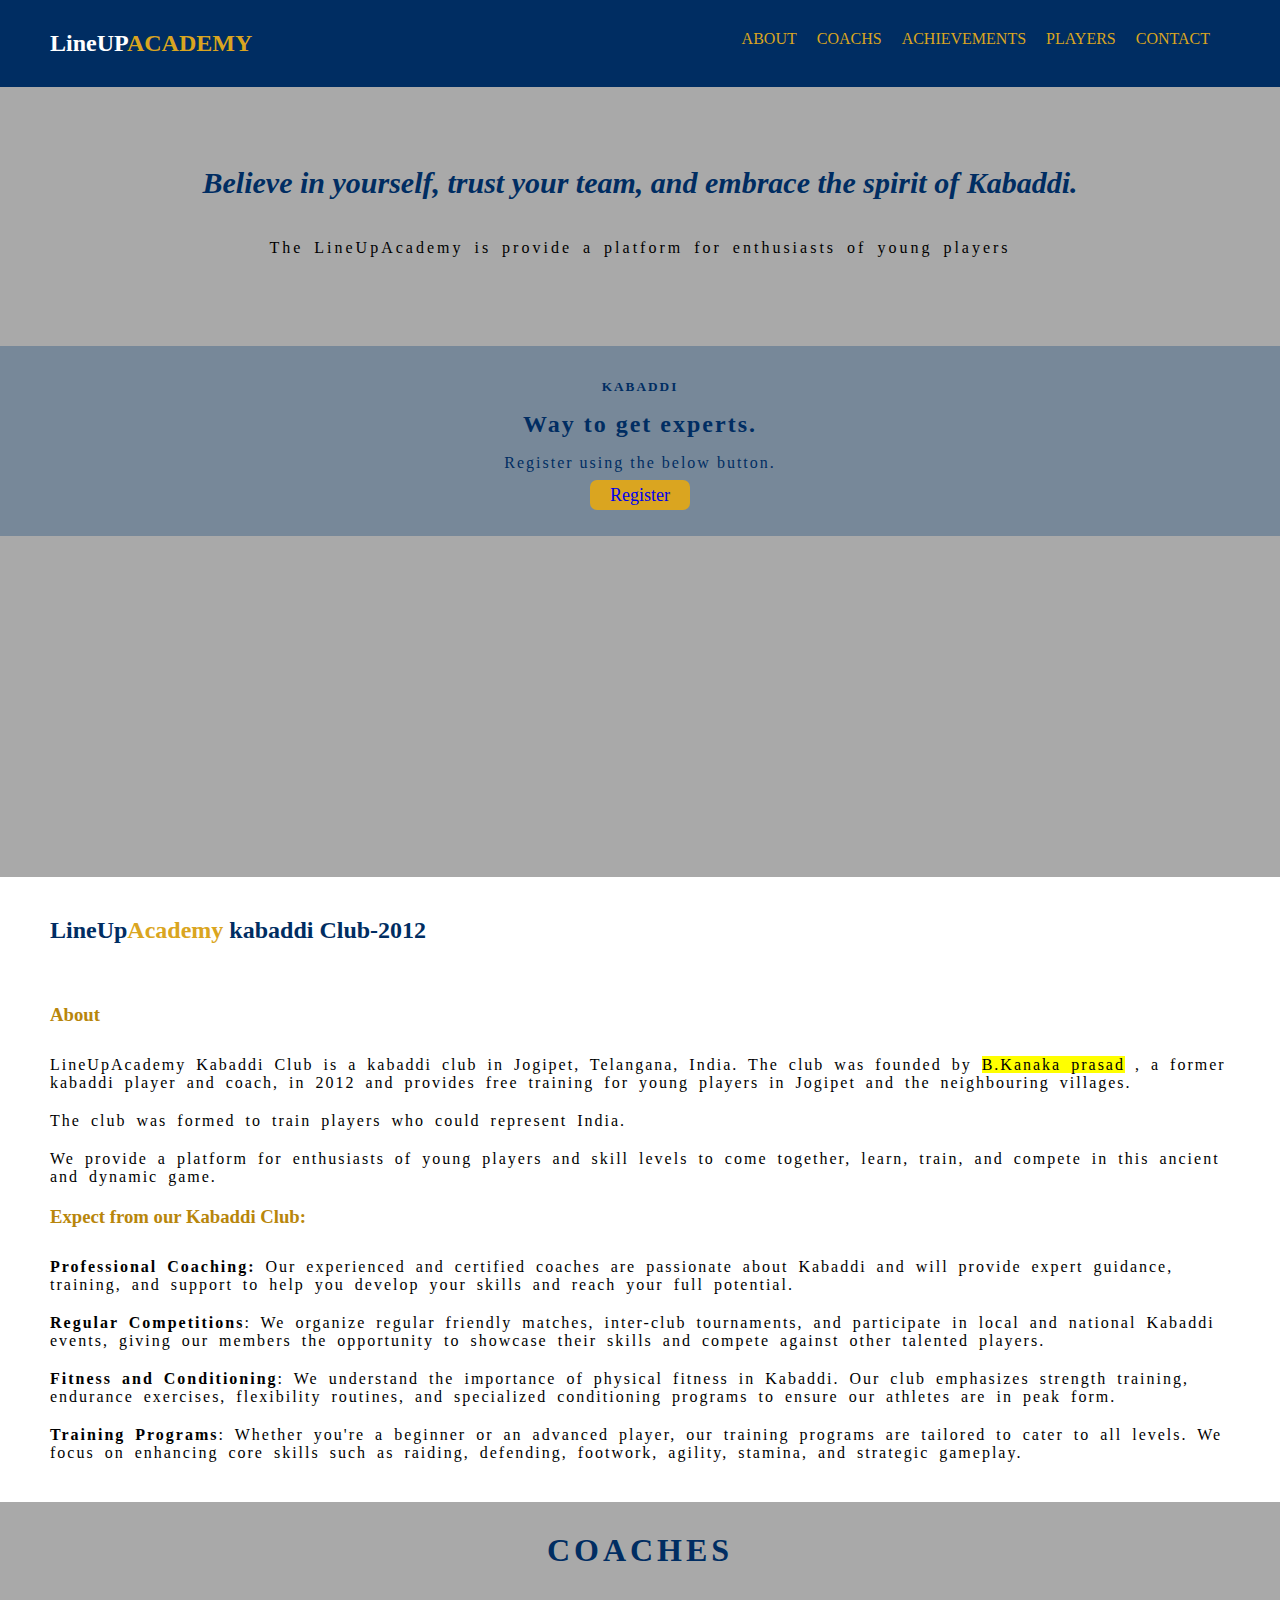
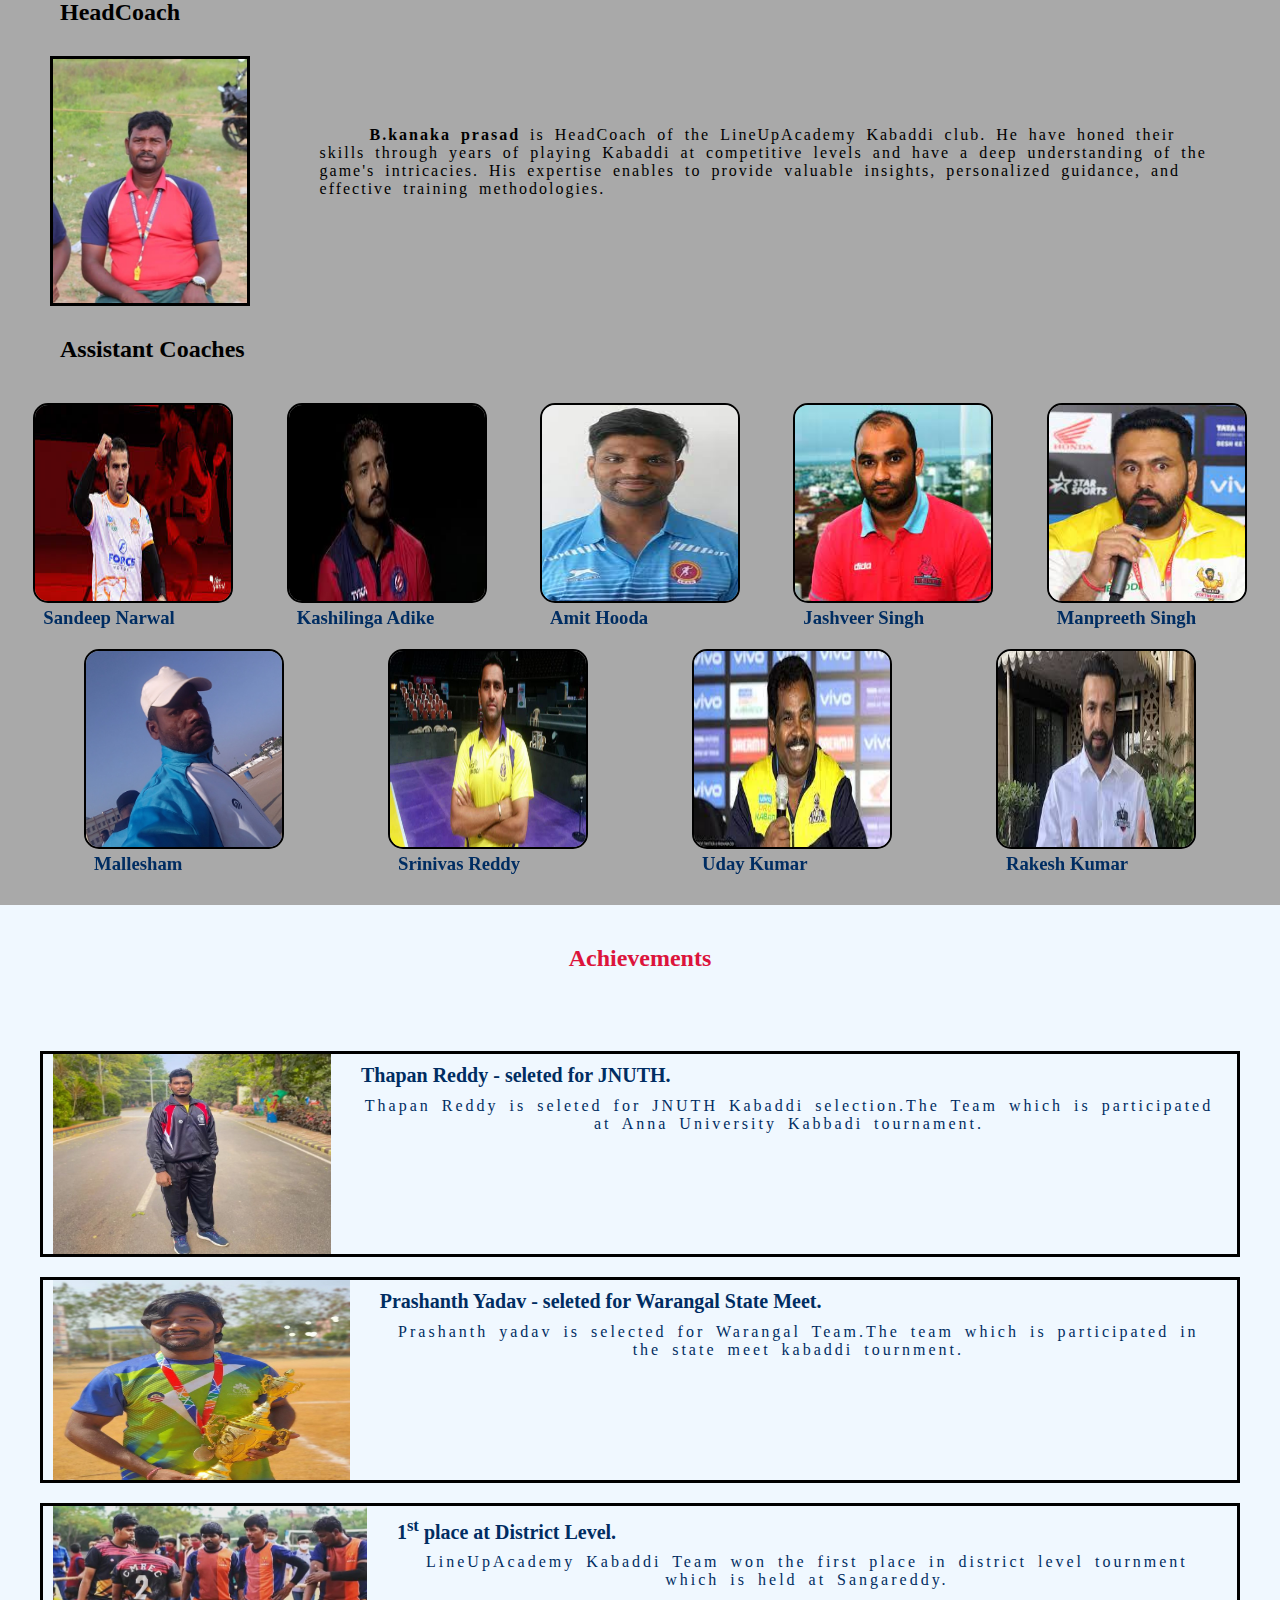
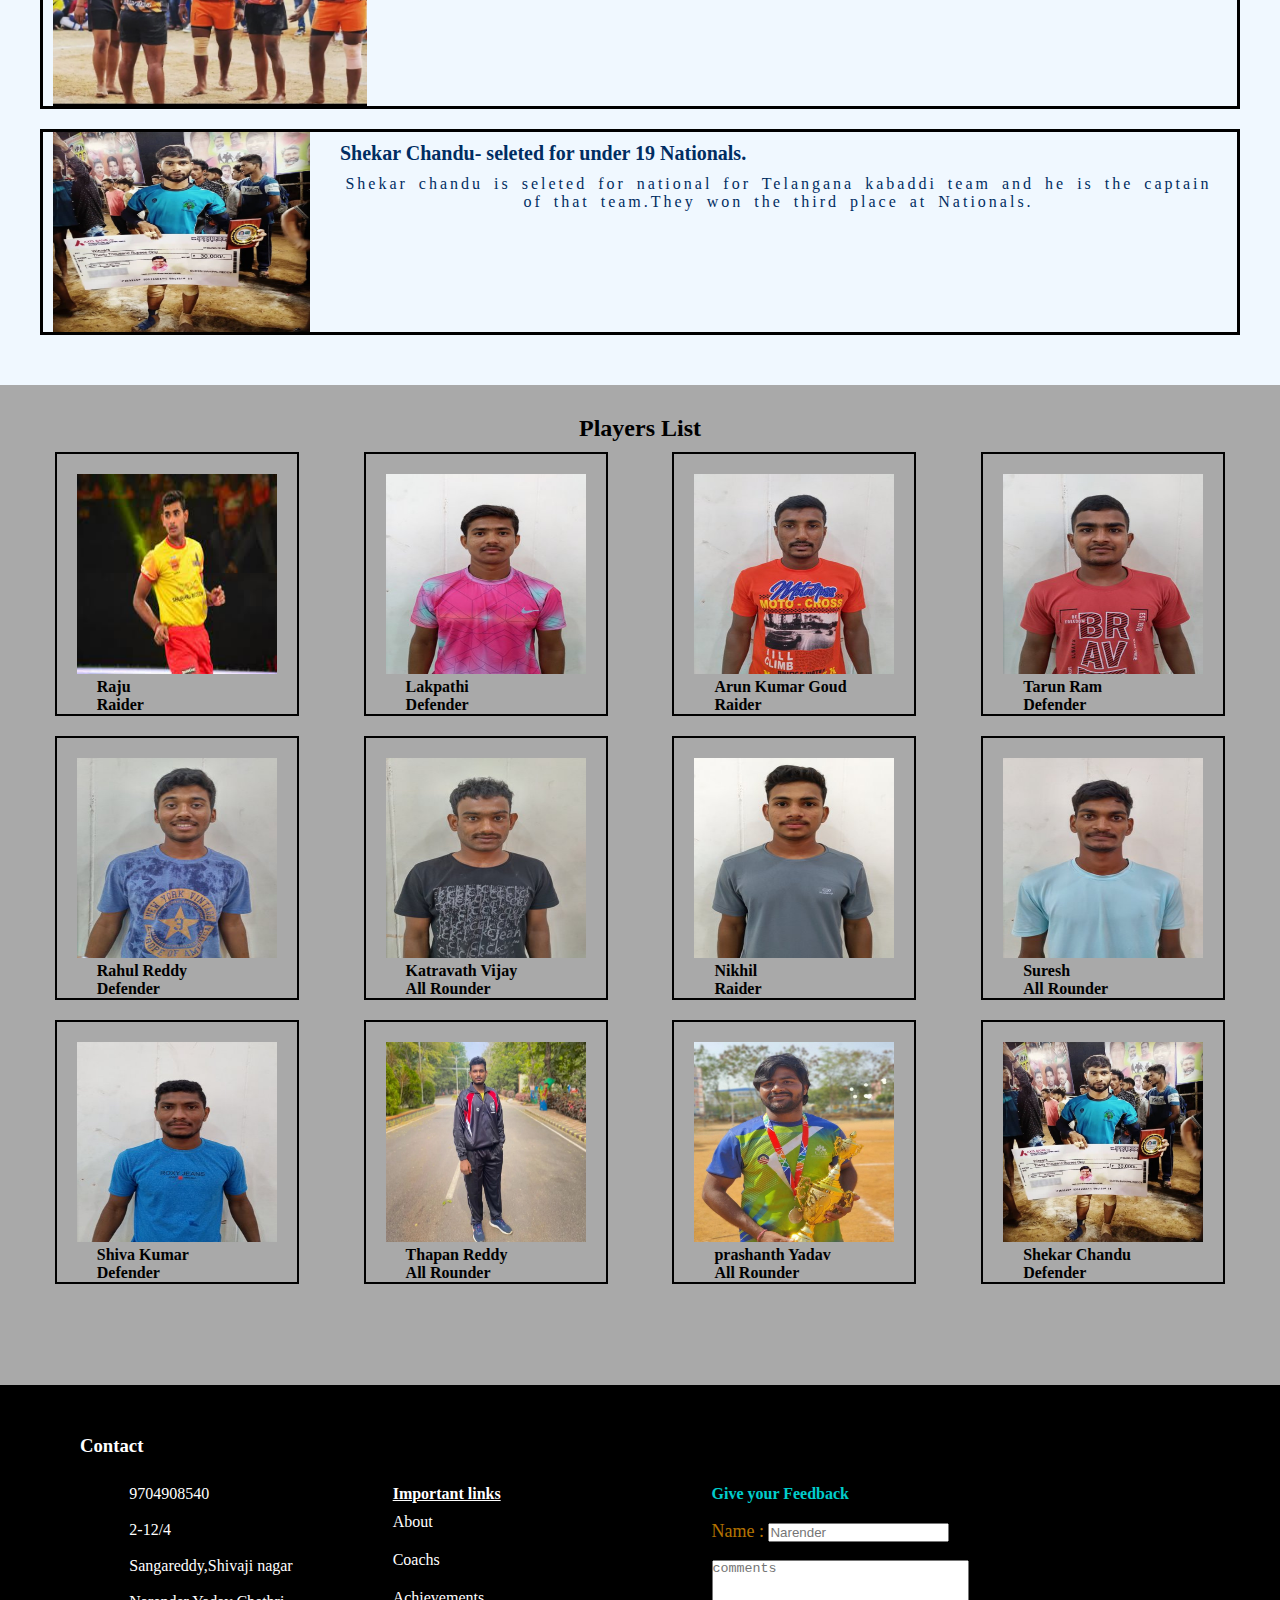
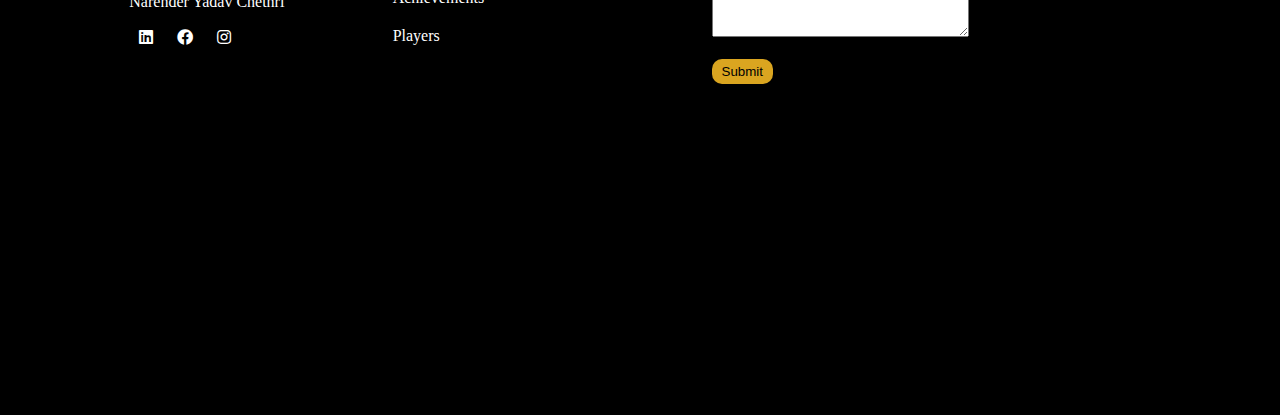
<file: index.html>
<!DOCTYPE html>
<html>

<head>
  <title>Landing page</title>
  <meta http-equiv="X-UA-Compatible" content="IE=edge">
  <meta name="viewport" content="width=device-width, initial-scale=1.0">
  <link rel="stylesheet" type="text/css" href="styles.css">
  <link rel="stylesheet" href="https://cdnjs.cloudflare.com/ajax/libs/font-awesome/5.15.3/css/all.min.css">

</head>

<body>
  <section class="firstpage">
    <header class="topnav">
      <h2>LineUP<span>ACADEMY</span></h2>
      <div class="navbars">
        <ul>
          <li><a href="#about">About</a></li>
          <li><a href="#coach">Coachs</a> </li>
          <li><a href="#achi">Achievements</a></li>
          <li><a href="#player">Players</a></li>
          <li><a href="#contact">Contact</a></li>
        </ul>
      </div>
    </header>
    <div class="heading">
      <p> Believe in yourself, trust your team, and embrace the spirit of Kabaddi. </p>
    </div>
    <div class="content">
      <p class="para1">The LineUpAcademy is provide a platform for enthusiasts of young players </p>
    </div>

    <div class="input">
      <h5>KABADDI</h5>
      <h2>Way to get experts.</h2>
      <P>Register using the below button.</P>
      <a href="registration.html" target="_blank">Register</a>
    </div>
  </section>


  <section id="about" class="about">
    <h2>LineUp<span>Academy</span> kabaddi Club-2012</h2>
    <h3>About</h3>
    <p class="para1">LineUpAcademy Kabaddi Club is a kabaddi club in Jogipet, Telangana, India. The club was founded
      by <mark>B.Kanaka prasad</mark> , a former kabaddi player and coach, in 2012 and provides free training for
      young players in Jogipet and the neighbouring villages.</p>
    <p class="para2">The club was formed to train players who could represent India. </p>
    <p class="para3">We provide a platform for enthusiasts of young players and skill levels to come together,
      learn, train, and compete in this ancient and dynamic game.</p>
    <h3>Expect from our Kabaddi Club:</h3>
    <p class="para4"><b>Professional Coaching:</b> Our experienced and certified coaches are passionate about
      Kabaddi and will provide expert guidance, training, and support to help you develop your skills and reach
      your full potential.</p>
    <p class="para4"><b>Regular Competitions</b>: We organize regular friendly matches, inter-club tournaments, and
      participate in local and national Kabaddi events, giving our members the opportunity to showcase their
      skills and compete against other talented players.</p>
    <p class="para4"><b>Fitness and Conditioning</b>: We understand the importance of physical fitness in Kabaddi.
      Our club emphasizes strength training, endurance exercises, flexibility routines, and specialized
      conditioning programs to ensure our athletes are in peak form.</p>
    <p class="para5"><b>Training Programs</b>: Whether you're a beginner or an advanced player, our training
      programs are tailored to cater to all levels. We focus on enhancing core skills such as raiding, defending,
      footwork, agility, stamina, and strategic gameplay.</p>
  </section>
  <section class="coach" id="coach">
    <h1>Coaches</h1>
    <h2>HeadCoach</h2>
    <div class="headcoach">
      <img src="headcoach.jpg" alt="headcoachimage">
      <p><b>B.kanaka prasad </b> is HeadCoach of the LineUpAcademy Kabaddi club. He have honed their skills
        through years of playing Kabaddi at competitive levels and have a deep understanding of the game's
        intricacies. His expertise enables to provide valuable insights, personalized guidance, and effective
        training methodologies.</p>
    </div>
    <h2>Assistant Coaches</h2>
    <div class="acoach">
      <div class="img">
        <img src="coach1.jpeg" alt="Assistant Coach">
        <h3>Sandeep Narwal</h3>
      </div>
      <div class="img">
        <img src="coach2.jpeg" alt="Assistant Coach">
        <h3>Kashilinga Adike</h3>
      </div>
      <div class="img">
        <img src="coach3.jpeg" alt="Assistant Coach">
        <h3>Amit Hooda</h3>
      </div>
      <div class="img">
        <img src="coach4.jpeg" alt="Assistant Coach">
        <h3>Jashveer Singh</h3>
      </div>
      <div class="img">
        <img src="coach5.jpeg" alt="Assistant Coach">
        <h3>Manpreeth Singh</h3>
      </div>
      <div class="img">
        <img src="coach6.jpg" alt="Assistant Coach">
        <h3>Mallesham</h3>
      </div>
      <div class="img">
        <img src="coach7.jpeg" alt="Assistant Coach">
        <h3>Srinivas Reddy</h3>
      </div>
      <div class="img">
        <img src="coach8.jpeg" alt="Assistant Coach">
        <h3>Uday Kumar</h3>
      </div>
      <div class="img">
        <img src="coach9.jpeg" alt="Assistant Coach">
        <h3>Rakesh Kumar</h3>
      </div>
    </div>

  </section>
  <section class="achi" id="achi">
    <h2>Achievements</h2>
    <div class="content">
      <div class="one">
        <img src="thapan.jpg" alt="images">
        <div>
          <h5>Thapan Reddy - seleted for JNUTH.</h5>
          <p>Thapan Reddy is seleted for JNUTH Kabaddi selection.The Team which is participated at Anna
            University Kabbadi tournament.</p>
        </div>
      </div>
      <div class="one">
        <img src="prashanth.jpg" alt="images">
        <div>
          <h5>Prashanth Yadav - seleted for Warangal State Meet.</h5>
          <p>Prashanth yadav is selected for Warangal Team.The team which is participated in the state meet
            kabaddi tournment.</p>
        </div>
      </div>
      <div class="one">
        <img src="cmrec.jpg" alt="images">
        <div>
          <h5>1<sup>st</sup> place at District Level.</h5>
          <p>LineUpAcademy Kabaddi Team won the first place in district level tournment which is held at
            Sangareddy.</p>
        </div>
      </div>
      <div class="one">
        <img src="shekar.jpg" alt="images">
        <div>
          <h5>Shekar Chandu- seleted for under 19 Nationals.</h5>
          <p> Shekar chandu is seleted for national for Telangana kabaddi team and he is the captain of that
            team.They won the third place at Nationals.</p>
        </div>
      </div>
    </div>


  </section>
  <section class="player" id="player">
    <h2>Players List</h2>
    <div class="list">
      <div>
        <img src="player.jpeg" alt="img">
        <h4>Raju</h4>
        <h4>Raider</h4>
      </div>
      <div>
        <img src="player1.jpg" alt="img">
        <h4>Lakpathi</h4>
        <h4>Defender</h4>
      </div>
      <div>
        <img src="player2.jpg" alt="img">
        <h4>Arun Kumar Goud</h4>
        <h4>Raider</h4>
      </div>
      <div>
        <img src="player3.jpg" alt="img">
        <h4>Tarun Ram</h4>
        <h4>Defender</h4>
      </div>
      <div>
        <img src="player4.jpg" alt="img">
        <h4>Rahul Reddy</h4>
        <h4>Defender</h4>
      </div>
      <div>
        <img src="player5.jpg" alt="img">
        <h4>Katravath Vijay</h4>
        <h4>All Rounder</h4>
      </div>
      <div>
        <img src="player6.jpg" alt="img">
        <h4>Nikhil</h4>
        <h4>Raider</h4>
      </div>
      <div>
        <img src="player7.jpg" alt="img">
        <h4>Suresh</h4>
        <h4>All Rounder</h4>
      </div>
      <div>
        <img src="player8.jpg" alt="img">
        <h4>Shiva Kumar</h4>
        <h4>Defender</h4>
      </div>
      <div>
        <img src="thapan.jpg" alt="img">
        <h4>Thapan Reddy</h4>
        <h4>All Rounder</h4>
      </div>
      <div>
        <img src="prashanth.jpg" alt="img">
        <h4>prashanth Yadav</h4>
        <h4>All Rounder</h4>
      </div>
      <div>
        <img src="shekar.jpg" alt="img">
        <h4>Shekar Chandu</h4>
        <h4>Defender</h4>
      </div>
    </div>
  </section>
  <section class="contact" id="contact">
    <div class="last">
      <h3>Contact</h3>
      <div class="details">
        <div>
          9704908540<br><br>
          2-12/4<br><br>
          Sangareddy,Shivaji nagar<br><br>
          Narender Yadav Chethri<br><br>
          <a href="https://www.linkedin.com/in/narender-chethri-28156b221/"><i class="fab fa-linkedin"></i></a>
          <a href="Narichethri"><i class="fab fa-facebook"></i></a>
          <a href="https://www.instagram.com/the_narender_/"><i class="fab fa-instagram"></i></a>

        </div>
        <div>
          <h4><u>Important links</u></h4>
          <ul>
            <li><a href="#about">About</a></li>
            <li><a href="#coach">Coachs</a> </li>
            <li><a href="#achi">Achievements</a></li>
            <li><a href="#player">Players</a></li>
          </ul>
        </div>
      </div>
      <div class="comment">
        <form class="form">
          <h4>Give your Feedback</h4><br>
          <label>Name : </label>
          <input class=name type="text" name="Name" placeholder="Narender" required><br><br>
          <textarea class="textarea" id="message" name="message" cols="30" rows="5" placeholder="comments"
            required></textarea><br><br>
          <input type="submit" class="button">

        </form>
      </div>

    </div>

  </section>


</body>

</html>
</file>
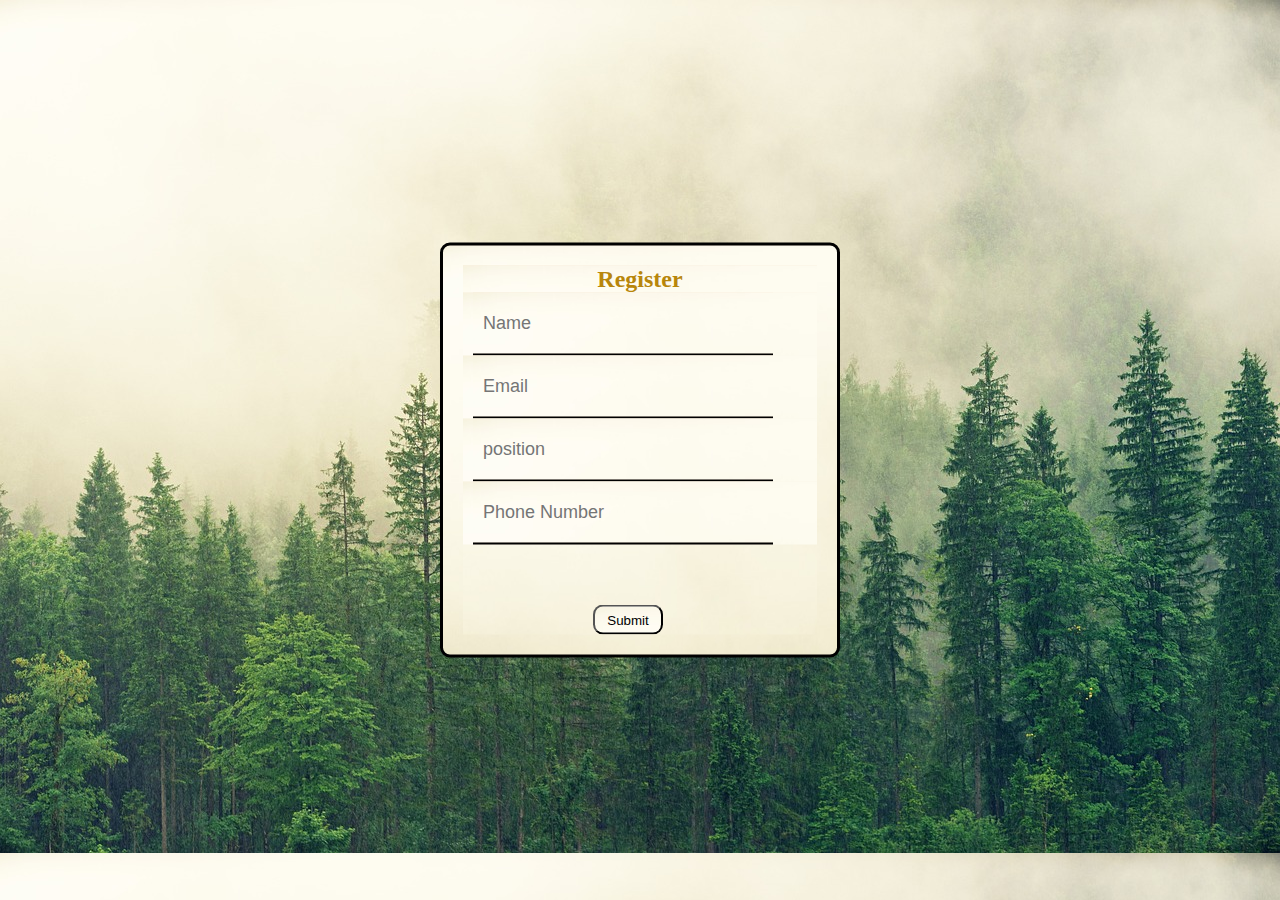
<file: registration.html>
<!doctype html>
<html>

<head>
    <title>Registration Form</title>
    <meta http-equiv="X-UA-Compatible" content="IE=edge">
    <meta name="viewport" content="width=device-width, initial-scale=1.0">
    <link rel="stylesheet" href="registration.css">
</head>

<body>
    <div class="box">
        <form class="form" name="formfill">
            <h2 class="head">Register</h2>
            <div class="input-box">
                <input type="text" name="Name" placeholder="Name" required>
            </div>
            <div class="input-box">
                <input type="email" name="email" placeholder="Email" required>
            </div>
            <div class="input-box">
                <input type="text" name="password" placeholder="position" required>
            </div>
            <div class="input-box">
                <input type="Number" name="cpassword" placeholder="Phone Number" required>
            </div>
            <p class="result" id="result"></p>
            <button class="submit" onclick="validation()">Submit</button>

        </form>

    </div>
</body>

</html>
</file>
<file: styles.css>
*{
    margin:0;
    padding:0;
    box-sizing:border-box;
}
body{
    margin:0;
    padding:0;
    background-color:darkgrey;
}
.firstpage{
    height:79vh;

}
header{
    position:fixed;
    top: 0;
    left: 0;
    width: 100%;
    background-color:#002D62;
    color:white;
    padding:30px 50px;
    display:flex;
    justify-content:space-between;
    
}
header .navbars ul{
    display:flex;
    padding:0px 10px;
}
header .navbars ul a{
    padding:0px 10px;
    text-decoration:none;
    color:goldenrod;
}
header .navbars ul li{
    list-style-type:none;
}
span{
    color:goldenrod;
}
header a{
    padding:5px 7px;
    border-radius:5px;
    text-transform:uppercase;
}
header a:hover{
    background-color:#002D62;
    color:white;
}
.heading{
    display:flex;
    justify-content:center;
    margin-top:13%;
    font-size:30px;
    font-weight:700;
    color:#002D62;
    font-style:italic;
}
.content{
    text-align:center;
    margin-top:3%;
    font-size:medium;
}
.content p{
    word-spacing:4px;
    letter-spacing:3px;
}
.img img{
    
    width:800px;
    height:150px;
    border-radius:15px;
    margin-top:3%;
    margin-left:18%;
}
.input{
    background-color:lightslategrey;
    padding:30px 0px;
    margin-top:7%;
    text-align:center;
    color:#002D62;
}
.input h5, .input h2, .input p{
    padding:3px 0;
    letter-spacing:2px;
    margin-bottom:10px;
}
.input a{
    background-color:goldenrod;
    padding:5px 20px;
    font-size:18px;
    border-radius:7px;
    border:white;
    margin-top:50px;
    text-decoration:none;

} 
.input a:hover{
    background-color:lightslategrey;
    border:2px solid white;
    color:white;
}
.about {
    background-color:white;
    height:auto;
}
.about h2{
    color:#002D62;
    padding:40px 50px;

}
.about h3{
    margin-left:50px;
    color:darkgoldenrod;
    margin-bottom:30px;
    margin-top:20px;
}
.about .para1{
    margin: 0 50px;
    font-weight:500;
    letter-spacing:2px;
    word-spacing:4px;
}
.about .para2{
    margin: 20px  50px auto 50px;
    font-weight:500;
    letter-spacing:2px;
    word-spacing:4px;
}
.about .para3{
    margin: 20px  50px auto 50px;
    font-weight:500;
    letter-spacing:2px;
    word-spacing:4px;
}
.about .para4{
    margin: 20px  50px auto 50px;
    font-weight:500;
    letter-spacing:2px;
    word-spacing:4px;
}
.about .para5{
    margin: 20px  50px auto 50px;
    font-weight:500;
    letter-spacing:2px;
    word-spacing:4px;
    padding-bottom:40px;
}
.coach h1{
    text-align:center;
    margin:30px;
    color:#002D62;
    text-transform:uppercase;
    letter-spacing:4px;
}
.coach h2{
    margin-left:60px;
}
.coach .headcoach{
    display:flex;
    margin-top:20px 30px;
    justify-content:space-evenly;
    padding: 0 20px;

}
.headcoach img{
    width:400px;
    height:250px;
    margin:30px;
    border:3px solid black;
}
.headcoach p{
    letter-spacing:2px;
    word-spacing:4px;
    margin:100px 30px auto 40px;
    text-indent:50px;
}
.acoach{
    display:flex;
    flex-wrap:wrap;
    justify-content:space-evenly;
    margin-top:20px;
    margin-bottom:30px;
    
}

.acoach .img img{
    width:200px;
    height:200px;
    margin:20px 20px 0 20px;
    border:2px solid black;
}
.acoach .img h3{
    position:relative;
    margin-left:30px;
    color:#002D62;
    margin-top:0;
    padding-top:0;
}
.achi{
    background-color:aliceblue;
    margin-bottom:30px;
    padding-bottom:30px;
}
.achi h2{
    text-align:center;
    padding:40px 0px;
    color:crimson;

}

.content .one{
    display:flex;
    border:3px solid black;
    margin:20px 40px;

}
.content .one img{
    width:400px;
    height:200px;
    margin:0 10px;
}
.content .one h5{
    text-align:left;
    font-size:20px;
    margin:10px 20px;
    color:#002D62;
}
.content .one p{
    color:#002D62;
    margin:10px 20px;
}
.player{
    padding-bottom:40px;
}
.player h2{
    text-align:center;
}
.player .list{
    display:flex;
    justify-content:space-evenly;
    flex-wrap:wrap;
}
.player .list img{
    width:200px;
    height:200px;
    margin:20px 20px 0 20px;

}
.player .list h4{
    margin-left:40px;
}
.player .list div{
    border:2px solid black;
    margin:10px 10px;
}
.contact{
    background-color:white;
}
.last{
    display:flex;
    justify-content:space-evenly;
    color:white;
    background-color:black;
    height:70vh;
    margin-top:4%;
}
.form{
    margin-top:100px;
    
}
.form h4{
    color:aqua;
    opacity:0.8;
}
.form label{
    color:orange;
    opacity:0.7;
    font-size:18px;
}
.form .button{
    background-color:goldenrod;
    color:balck;
    padding:5px 10px;
    border-radius:10px;
    outline:none;
    border:none;
}
.details{
    display:flex;
    justify-content:space-evenly;
    position:absolute;
   margin-left:-650px;
   margin-top:100px;
    
}
.details div a i{
    padding:0px 10px;
}
.details div{
    padding:0 50px;
}
.details div li{
    list-style-type:none;
    padding:10px 0px;
}
.details div a{
    text-decoration:none;
    color:white;
    padding:30px 0px;
}
.last h3{
    position:absolute;
    left:80px;
    margin-top:50px;

}
.comment{
    margin-left:400px;
}
</file>
<file: registration.css>
*{
    padding:0;
    margin:0;
    box-sizing:border-box;
    background-image:url('formimage.jpg');
}
.box{
    position:absolute;
    top:50%;
    left:50%;
    transform:translate(-50%,-50%);
    border:3px solid black;
    padding:20px;
    width:400px;
    height:auto;
    border-radius:10px;
    background-color:antiquewhite;

}
.box .head{
    text-align:center;
    color:darkgoldenrod;
    background-color:antiquewhite;
}
.box .input-box input{
    width:300px;
    border:none;
    border-bottom:2px solid black;
    padding:20px 10px;
    background-color:antiquewhite;
    font-size:18px;
    margin-left:10px;
} 
.box .input-box input:focus{
    outline:none;
}
button{
    width:70px;
    height:30px;
    margin-top:50px;
    margin-left:130px;
    border-radius:10px;
    outline:none;
}
.result{
    margin-top:10px;
    background-color:bisque;
    color:red;
    margin-left:30px;
}
</file>
